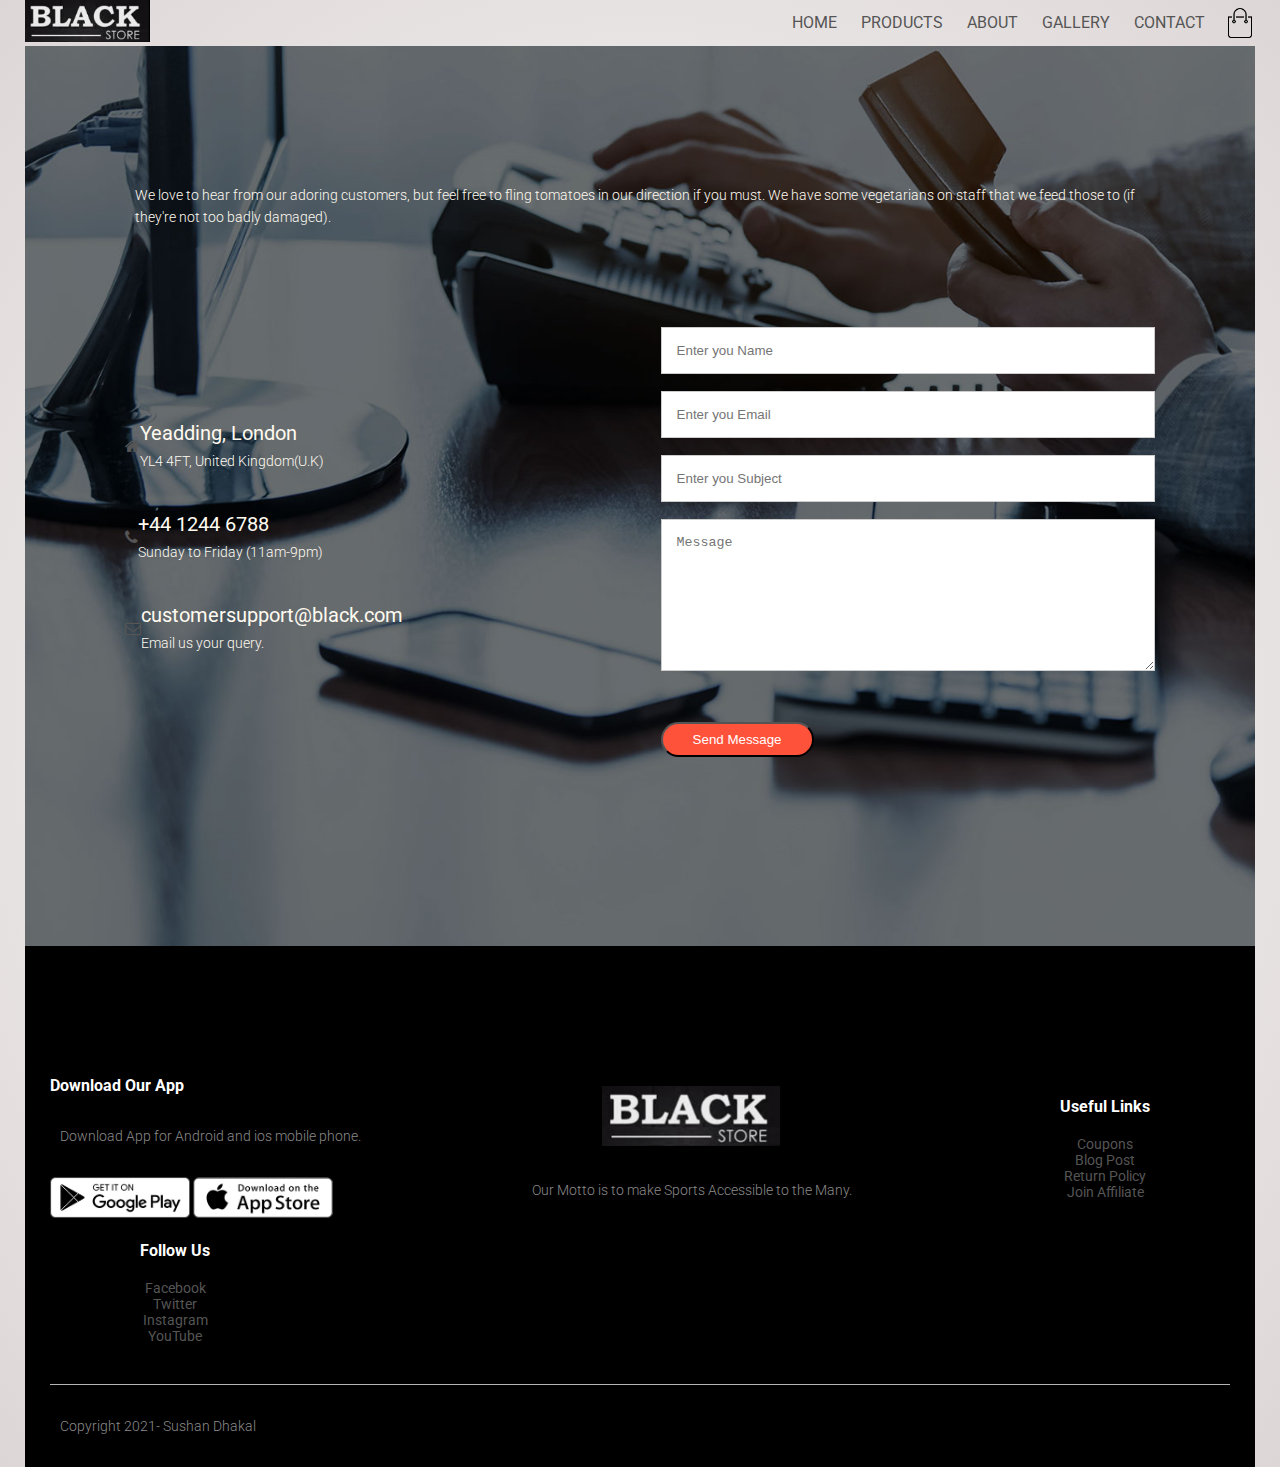
<file: contact.html>
<!DOCTYPE html>
<html>
<head>
	<meta charset="utf-8">

	<title>Black Store | Contact US</title>
	<link rel="stylesheet" href="style.css">
	<link rel="preconnect" href="https://fonts.googleapis.com">
	<link rel="preconnect" href="https://fonts.gstatic.com" crossorigin>
	<link href="https://fonts.googleapis.com/css2?family=Gowun+Dodum&family=Roboto:ital,wght@1,100;1,300&display=swap" rel="stylesheet">
	<link rel="stylesheet" href="https://cdnjs.cloudflare.com/ajax/libs/font-awesome/4.7.0/css/font-awesome.min.css">

</head>
<body>
	<div class="header">
	<div class="container">
		<div class="navigation">
		<div class="logo">
			<a href=""><img src="bs1.png" width="125px"></a>
		</div>
		<nav>
			<ul>
				<li><a href="index.html">HOME</a></li>
				<li><a href="product.html">PRODUCTS</a></li>
				<li><a href="about1.html">ABOUT</a></li>
				<li><a href="gallery.html">GALLERY</a></li>
				<li><a href="contact.html">CONTACT</a></li>

			</ul>
		</nav>
		<img src="cart.png" width="30px" height="30px">
	</div>

		<section class="contact">
			<div class="cont">

				<p>We love to hear from our adoring customers, but feel free to fling tomatoes in our direction if you must. We have some vegetarians on staff that we feed those to (if they're not too badly damaged).</p><br>
			</div>
	<div class="row">
		<div class="contactcol">
			<div>
				<a href="#" class="fa fa-home"></a>
				<span>
					<h5>Yeadding, London</h5>
					<p>YL4 4FT, United Kingdom(U.K)</p>
				</span>

			</div>
			<div>
				<a href="#" class="fa fa-phone"></a>
				<span>
					<h5>+44 1244 6788</h5>
					<p>Sunday to Friday (11am-9pm)</p>
				</span>
				
			</div>
			<div>
				<a href="#" class="fa fa-envelope-o"></a>
				<span>
					<h5>customersupport@black.com</h5>
					<p>Email us your query.</p>
				</span>
				
			</div>
		</div>
		<div class="contactcol">
			
			<form action="">
				<input type="text" placeholder="Enter you Name" required>
				<input type="email" placeholder="Enter you Email" required>
				<input type="text" placeholder="Enter you Subject" required>
				<textarea rows="8" placeholder="Message" required></textarea>
				<button type="submit" class="btn">Send Message</button>
			</form>
		</div>
</div>
</section>


		<div class="footer">
			<div class="container">
				 <div class="row">
				 	<div class="fc1">
				 		<h3>Download Our App</h3>
				 		<p>Download App for Android and ios mobile phone.</p>
				 		<div class="applogo">
				 			<a href="https://play.google.com/store/apps/details?id=com.nike.omega&hl=en&gl=US"><img src="play-store.png"></a>
				 			<a href="https://apps.apple.com/us/app/nike/id1095459556"><img src="app-store.png"></a>
				 		</div>
				 	</div>
				 	<div class="fc2">
				 		<a href="index.html"><img src="bs1.png"></a>
				 		<p>Our Motto is to make Sports Accessible to the Many.</p>
				 	</div>
				 	<div class="fc3">
				 		<h3>Useful Links</h3>
				 		<ul>
				 			<a href="https://www.nike.com/promo-code"><li>Coupons</li></a>
				 			<a href="https://news.nike.com/"><li>Blog Post</li></a>
				 			<a href="https://www.nike.com/help/a/returns-policy"><li>Return Policy</li></a>
				 			<a href="https://www.nike.com/gb/help/a/affiliate-program-eu"><li>Join Affiliate</li></a>
				 	</div>
				 	<div class="fc4">
				 		<h3>Follow Us</h3>
				 		<ul>
				 			<a href="https://www.facebook.com/nike/"><li>Facebook</li></a>
				 			<a href="https://twitter.com/nikestore?lang=en"><li>Twitter</li></a>
				 			<a href="https://www.instagram.com/nike/?hl=en"><li>Instagram</li></a>
				 			<a href="https://www.youtube.com/user/NIKE"><li>YouTube</li></a>
				 	</div>
				 </div>
				 <hr>
				 <p class="cr">Copyright 2021- Sushan Dhakal</p>
			</div>
		</div>

</body>
</html>
</file>
<file: style.css>
*{
	margin: 0;
	padding: 0;
	box-sizing: border-box;
}
body{
	font-family: 'Gowun Dodum', sans-serif;
	font-family: 'Roboto', sans-serif;
}
.navigation{
	display: flex;
	align-items: center;
	padding: top;
}
nav{
	flex: 1;
	text-align: right;
}
nav ul{
	display: inline-block;
	list-style-type: none;
}
nav ul li{
	display: inline-block;
	margin-right: 20px;
}
a{
	text-decoration: none;
	color: #555;
}
p{
	color: #555;
}
.container{
	max-width: 1300px;
	margin: auto;
	padding-left: 25px;
	padding-right: 25px;
}
.row{
	display: flex;
	align-items: center;
	flex-wrap: wrap;
	justify-content: space-around;
}
.col{
	flex-basis: 50%;
	min-width: 300px;
}
.col img{
	max-width: 100%;
	padding: 50px 0;
}
.col h1{
	font-size: 50px;
	line-height: 60px;
	margin: 25px 0;
}
.btn{
	display: inline-block;
	background: #ff523b;
	color: #fff;
	padding: 8px 30px;
	margin: 30px 0;
	border-radius: 30px;
	transition: background 0.5s;
}
.btn:hover{
	background: #563434;
}
.header{
	background: radial-gradient(#fff,#ddd6d6);
}
.header .row{
	margin-top: 70px;
}
.categories{
	margin: 70px 0;
}
.col1{
	flex-basis: 30%;
	min-width: 250px;
	margin-bottom: 30px;
}
.col1 img{
	width: 100%;
}
.mini{
	max-width: 1080px;
	margin: auto;
	padding-left: 25px;
	padding-right: 25px;
}
.col2{
	flex-basis: 25%;
	padding: 10px;
	min-width: 200px;
	margin-bottom: 50px;
	transition: transform 0.5s;
}
.col2 img{
	width: 100%;
}
.fp{
	text-align: center;
	margin: 0 auto 80px;
	position: relative;
	line-height: 60px;
	color: #555;
}
.fp::after{
	content: '';
	background: #ff523b;
	width: 80px;
	height: 5px;
	border-radius: 5px;
	position: absolute;
	bottom: 0;
	left: 50%;
	transform: translateX(-50%);
}
h4{
	color: #555;
	font-weight: normal;
}
.col2 p{
	font-size: 14px;
}
.col2:hover{
	transform: translateY(-5px);
}
.offer{
	background: radial-gradient(#fff,#ddd6d6);
	margin-top: 80px;
	padding: 30px 0;
}
.col3 .oimg{
	padding: 10px;
	width: 250px;
}
small{
	color: #555;
}


.testi{
	padding: 100px;
}
.testi .col4{
	text-align: center;
	padding: 40px 20px;
	box-shadow: 0 0 20px 0px rgba(0, 0, 0, 0.1);
	cursor: pointer;
	transition: transform 0.5s;

}
.testi .col4 img{
	 width: 50px;
	 margin-top: 20px;
	 border-radius: 50%;
}
.testi .col4:hover{
	transform: translateY(-10px);
}
.col4 p{
	font-size: 12px;
	margin: 12px 0;
	color: #777;
}
.testi .col4 h3{
	font-weight: 600;
	color: #555;
	font-size: 16px;
}

.brands{
	margin: 100px auto;
}
.col5{
	width: 160px;
}
.col5 img{
	width: 100%;
	cursor: pointer;
	filter: grayscale(100%);
}
.col5 img:hover{
	filter: grayscale(0);
}


.footer{
	background: #000;
	color: #8a8a8a;
	font-size: 14px;
	padding: 60px 0 20px;
}
.footer p{
	color: #8a8a8a;
}
.footer h3{
	color: #fff;
	margin-bottom: 20px;
}
.fc1,.fc2,.fc3,.fc4{
	min-width: 250px;
	margin-bottom: 20px;
}
.fc1{
	flex-basis: 30%;

}
.fc2{
	flex-basis: 1;
	text-align: center;
}
.fc2 img{
	width: 180px;
	margin-bottom: 20px;
}
.fc3,.fc4{
	flex-basis: 12%;
	text-align: center;
}
ul{
	list-style-type: none;
}
.applogo{
	margin-top: 20px;
}
.applogo img{
	width: 140px;
}
.footer hr{
	border: none;
	background: #b5b5b5;
	height: 1px;
	margin: 20px 0;
}



.row2{
	justify-content: space-between;
	margin: 100px auto 50px;
}
select{
	border: 1px solid #ff523b;
	padding: 5px;
}
select:focus{
	outline: none;
}
.pbtn{
	margin: 0 auto 80px;
}
.pbtn span{
	display: inline-block;
	border: 1px solid #ff523b;
	margin-left: 10px;
	width: 40px;
	height: 40px;
	line-height: 40px;
	cursor: pointer;
}
.pbtn span:hover{
	background: #ff523b;
	color: white;
}


.sproduct{
	margin-top: 80px;
}
.sproduct .col6 img{
	padding: 0;
}
.sproduct.col6{
	padding: 20px;
}
.sproduct h4{
	margin: 20px 0;
	font-size: 22px;
	font-weight: bold;
}
.sproduct select{
	display: block;
	padding: 10px;
	margin-top: 20px;
}
.sproduct input{
	width: 50px;
	height: 40px;
	padding-left: 10px;
	font-size: 20px;
	margin-right: 10px;
	border: 1px solid #ff523b;
}
input:focus{
	outline: none;
}
.simgrow{
	display: flex;
	justify-content: space-between;
}
.simgcol{
	flex-basis: 24%;
	cursor: pointer;
}
.sproduct.row{
	text-align: left;
}


.account-page{
	padding: 50px 0;
	background: radial-gradient(#fff,#ffd6d6);
}

.form-container{
	background: white;
	width: 300px;
	height: 400px;
	position: relative;
	text-align: center;
	padding: 20px 0;
	margin: auto;
	box-shadow: 0 0 20px 0px rgba(0, 0, 0, 0.1);
}



.section{
	width: 100%;
	min-height: 100vh;
	background-color:#ddd ;
}
.con{
	width: 80%;
	display: block;
	margin: auto;
	padding-top: 100px;
}
.contsec{
	float: right;
	width: 55%;
}
.imgsec{
	float: left;
	width: 40%;
}
.imgsec img{
	margin-top: 15%;
	width: 100%;
	height: auto;
	
}

.contsec.head{
	text-transform: uppercase;
	font-size: 28px;
}
.contsec.content h3{
	margin-top: 20px ;
	color: #5d5d5d;
	font-size: 19px;
}
.contsec.content p{
	margin-top: 10px;
	font-size: 18px;
	line-height: 1.5;
}

.subheadera{
	height: 50vh;
	width: 100%;
	background-position: center;
	background-size: cover;
	text-align: center;
	color: black;
}
.contact{
	position: relative;
	min-height: 100vh;
	padding: 50px 100px;
	display: flex;
	justify-content: center;
	align-items: center;
	flex-direction: column;
	background: url("contact.jpeg");
	background-size: cover;
}
.cont p{
	color: floralwhite;
}
.contact.cont{
	max-width: 800px;
	text-align: center;
}

.contactus{
	width: 80%;
	margin: auto;
}
.contactcol{
	flex-basis: 48%;
	margin-bottom: 30px;
}
.contactcol div{
	display: flex;
	align-items: center;
	margin-bottom: 40px;
}
.contactcol div.fa{
	font-size: 28px;
	color: #f44336;
	margin: 10px;
	margin-right: 30px;
}
.contactcol div p{
	padding: 0;
	color: floralwhite;
}
.contactcol div h5{
	font-size: 20px;
	margin-bottom: 5px;
	color: #555;
	font-weight: 400;
	color: floralwhite;
}
.contactcol input, .contactcol textarea{
	width: 100%;
	padding: 15px;
	margin-bottom: 17px;
	outline: none;
	border: 1px solid #ccc;
}
.subheaderg{
	height: 50vh;
	width: 100%;
	background-image: url("nike.jpeg");
	background-position: center;
	background-size: cover;
	text-align: center;
	color: #fff;
}
.subheaderg h1{
	margin-top: 300px;
}
.lib{
	width: 80%;
	margin: auto;
	text-align: center;
	padding-top: 100px;
}
h1{
	font-size: 36px;
	font-weight: 600;
}
p{
	color: #777;
	font-size: 14px;
	font-weight: 300;
	line-height: 22px;
	padding: 10px;	
}
.row{
	margin-top: 5% ;
	display: flex;
	justify-content: space-between;
}
.lib-col{
	flex-basis: 31%;
	border-radius: 10px;
	margin-bottom: 5%;
	text-align: left;

}
.lib-col img{
	width: 100%;
	border-radius: 10px;
}
.lib-col img:hover{
	transform: scale(2,2);
	transition: .3s transform;
	border-radius: 10px;
}
.lib-col p{
	padding: 0;
}
.lib-col h3{
	margin-top: 16px ;
	margin-bottom: 15px;
	text-align: left;
}
.row2{
	margin-top: 5% ;
	display: flex;
	justify-content: space-between;
}
.lib-col2{
	flex-basis: 31%;
	border-radius: 10px;
	margin-bottom: 5%;
	text-align: left;
}
.lib-col2 img{
	width: 100%;
	border-radius: 10px;
}
.lib-col2 img:hover{
	transform: scale(2,2);
	transition: .3s transform;
	border-radius: 10px;
}
.lib-col2 p{
	padding: 0;
}
.lib-col2 h3{
	margin-top: 16px ;
	margin-bottom: 15px;
	text-align: left;
}


#slider {
	overflow: hiddev;
}
#slider figure{
	position: relative;
	width: 500%;
	margin: 0;
	left: 0;
	animation: 20s slider infinite;

}
#slider figure img{
	width: 20%;
	float: left;
	

}

@keyframes slider{
	0%{
		left: 0;
	}
	20%{
		left: 0;
	}
	25%{
		left: -100%;
	}
	45%{
		left: -100%;
	}
	50%{
		left: -200%;
	}
	70%{
		left: -200%;
	}
}
</file>
